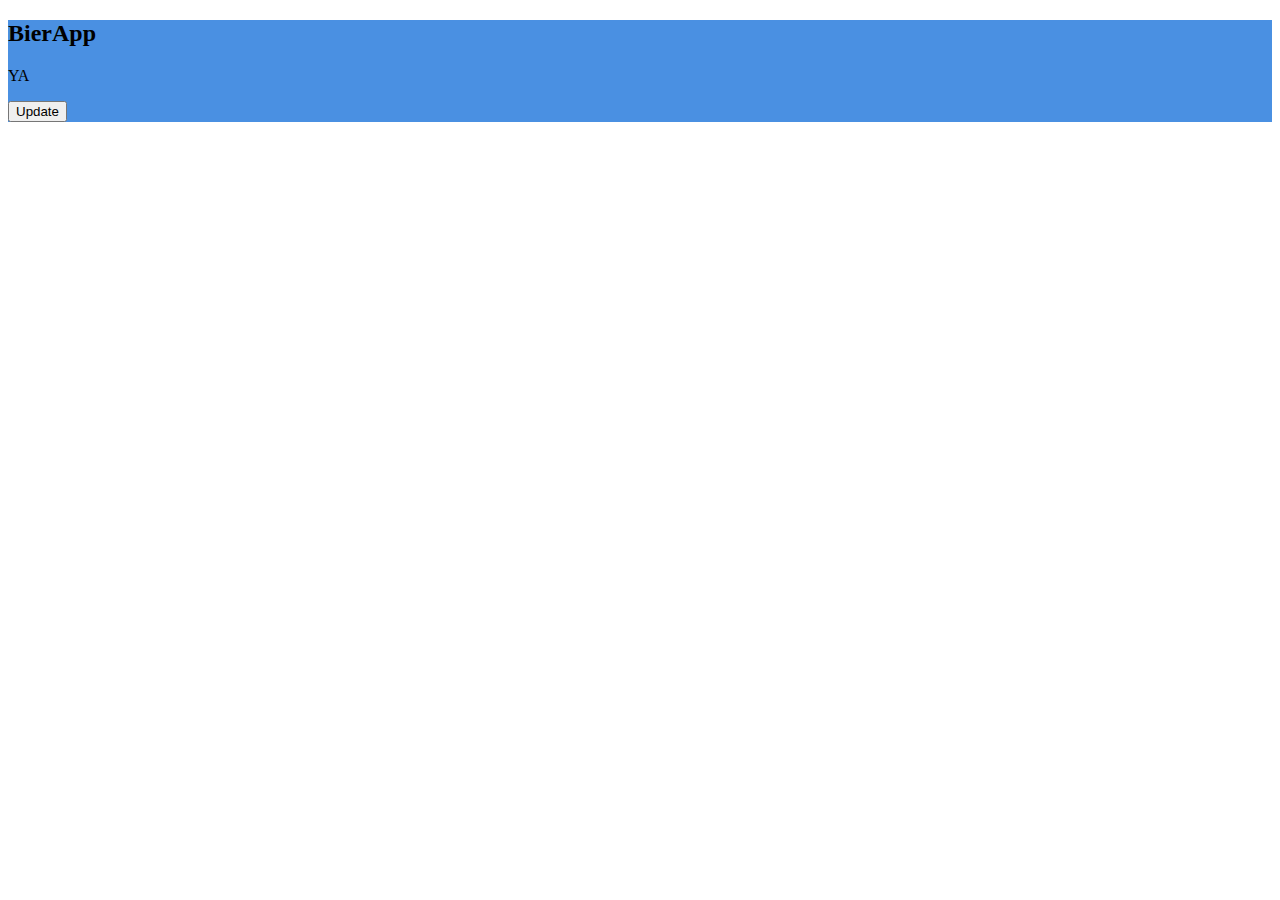
<file: index.html>
<!DOCTYPE html>
<html lang="en">

<head>
    <title>BierApp</title>
    <meta charset="UTF-8">
    <meta name="viewport" content="width=device-width, initial-scale=1">
    <link rel="stylesheet" href="style.css">
</head>

<body>
    <main>
        <h2>BierApp</h2>
        <p id="wert"> YA </p>
        <button onclick="updateJsonFile('data.json', {Fynn: 'Bier', Nils:'50Liter'})"> Update</button>
    </main>
</body>

<script>
    fetch('data.json')
    .then(response => {
        if (!response.ok) {
            throw new Error('Fehler beim Laden der JSON-Datei: ' + response.status);
        }
        return response.json(); // JSON parsen
    })
    .then(data => {
        // JSON-Inhalte anzeigen
        document.getElementById("wert").innerHTML = `Fynn: ${data.Fynn}, Nils: ${data.Nils}`;
    })
    .catch(error => {
        console.error('Es gab ein Problem:', error);
    });


import { put } from "@vercel/blob";

const { url } = await put('articles/blob.txt', 'Hello World!', { access: 'public' });


</script>

</html>
</file>
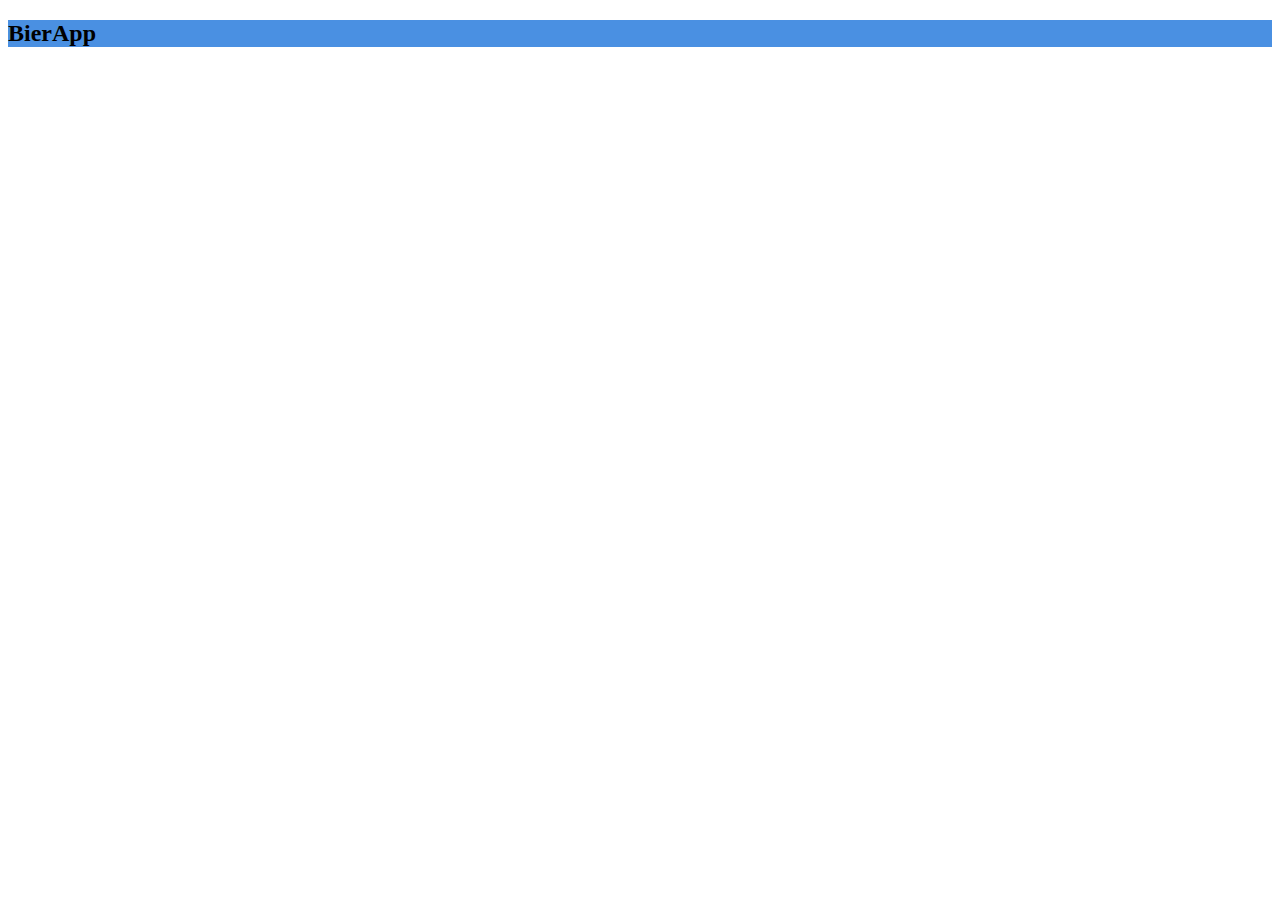
<file: home.html>
<!DOCTYPE html>
<html lang="en">

<head>
    <title>BierApp</title>
    <meta charset="UTF-8">
    <meta name="viewport" content="width=device-width, initial-scale=1">
    <link rel="stylesheet" href="style.css">
</head>

<body>
    <main>
        <h2>BierApp</h2>
    </main>
</body>

</html>
</file>
<file: style.css>
main{
    background-color: #4A90E2;
}
</file>
